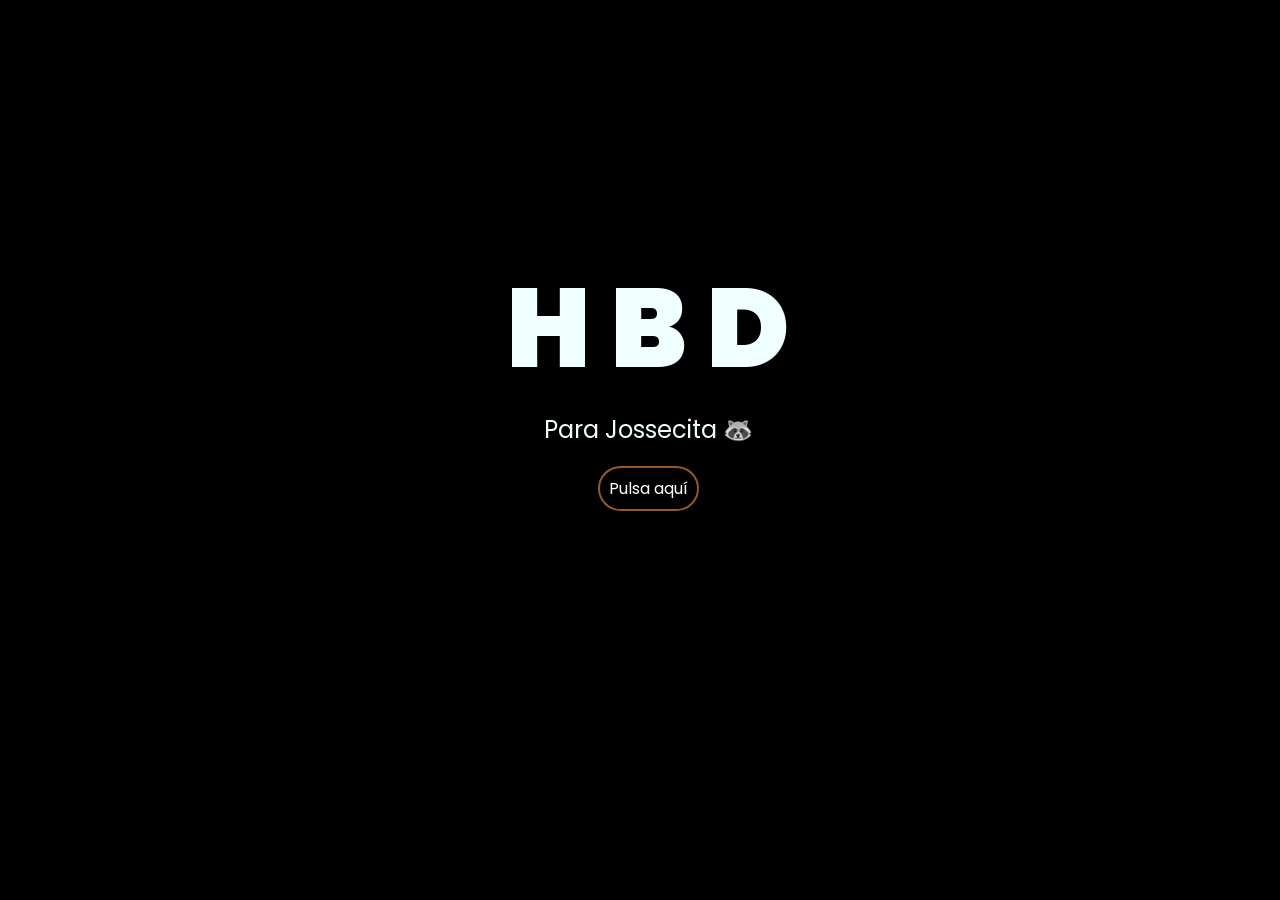
<file: index.html>
<!DOCTYPE html>
<html lang="es">

<head>
    <meta charset="UTF-8">
    <meta http-equiv="X-UA-Compatible" content="IE=edge">
    <meta name="viewport" content="width=device-width, initial-scale=1.0">
    <link rel="stylesheet" href="css/style.css">
    <link rel="icon" href="img/flowers.png" type="image/x-icon">
    <title>Flowers</title>
</head>

<body>
    <div class="greetings">
        <span>H</span>
        <span>B</span>
        <span>D</span>
        
    </div>
    <div class="description">
        <span>Para Jossecita 🦝</span>
    </div>
    <div class="button">
        <button class="botones">
            <a href="flower.html" style="color: #fff;">Pulsa aquí</a>
        </button>
    </div>

</body>

</html>
</file>
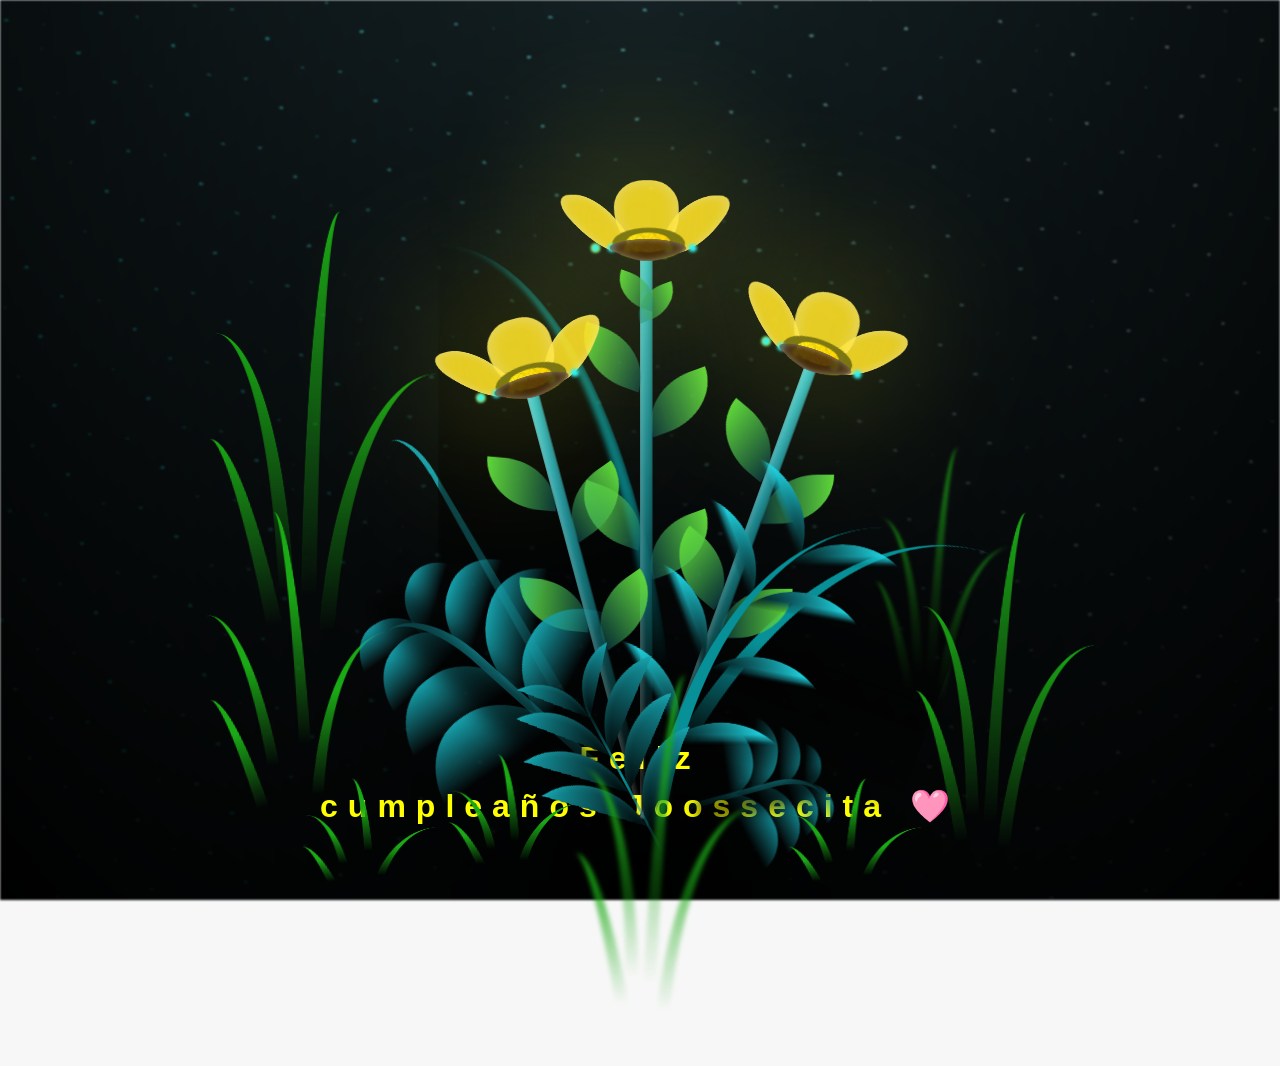
<file: flower.html>
<!DOCTYPE html>
<html lang="es">
  <head>
    <meta charset="UTF-8" />
    <meta http-equiv="X-UA-Compatible" content="IE=edge" />
    <meta name="viewport" content="width=device-width, initial-scale=1.0" />
    <link rel="stylesheet" href="css/main.css" />
    <link rel="icon" href="img/flowers.png" type="image/x-icon" />
    <title>Flower</title>
  </head>
  <body class="container">
    <audio src="sound/life_goes_on.mp3" autoplay></audio>
    <div id="lyrics">
     
    </div>
    <h1 class="titulo">
     Feliz <br> cumpleaños Joossecita 🩷 </h1>
  
    <div class="night"></div>
    <div class="flowers">
      <div class="flower flower--1">
        <div class="flower__leafs flower__leafs--1">
          <div class="flower__leaf flower__leaf--1"></div>
          <div class="flower__leaf flower__leaf--2"></div>
          <div class="flower__leaf flower__leaf--3"></div>
          <div class="flower__leaf flower__leaf--4"></div>
          <div class="flower__white-circle"></div>

          <div class="flower__light flower__light--1"></div>
          <div class="flower__light flower__light--2"></div>
          <div class="flower__light flower__light--3"></div>
          <div class="flower__light flower__light--4"></div>
          <div class="flower__light flower__light--5"></div>
          <div class="flower__light flower__light--6"></div>
          <div class="flower__light flower__light--7"></div>
          <div class="flower__light flower__light--8"></div>
        </div>
        <div class="flower__line">
          <div class="flower__line__leaf flower__line__leaf--1"></div>
          <div class="flower__line__leaf flower__line__leaf--2"></div>
          <div class="flower__line__leaf flower__line__leaf--3"></div>
          <div class="flower__line__leaf flower__line__leaf--4"></div>
          <div class="flower__line__leaf flower__line__leaf--5"></div>
          <div class="flower__line__leaf flower__line__leaf--6"></div>
        </div>
      </div>

      <div class="flower flower--2">
        <div class="flower__leafs flower__leafs--2">
          <div class="flower__leaf flower__leaf--1"></div>
          <div class="flower__leaf flower__leaf--2"></div>
          <div class="flower__leaf flower__leaf--3"></div>
          <div class="flower__leaf flower__leaf--4"></div>
          <div class="flower__white-circle"></div>

          <div class="flower__light flower__light--1"></div>
          <div class="flower__light flower__light--2"></div>
          <div class="flower__light flower__light--3"></div>
          <div class="flower__light flower__light--4"></div>
          <div class="flower__light flower__light--5"></div>
          <div class="flower__light flower__light--6"></div>
          <div class="flower__light flower__light--7"></div>
          <div class="flower__light flower__light--8"></div>
        </div>
        <div class="flower__line">
          <div class="flower__line__leaf flower__line__leaf--1"></div>
          <div class="flower__line__leaf flower__line__leaf--2"></div>
          <div class="flower__line__leaf flower__line__leaf--3"></div>
          <div class="flower__line__leaf flower__line__leaf--4"></div>
        </div>
      </div>

      <div class="flower flower--3">
        <div class="flower__leafs flower__leafs--3">
          <div class="flower__leaf flower__leaf--1"></div>
          <div class="flower__leaf flower__leaf--2"></div>
          <div class="flower__leaf flower__leaf--3"></div>
          <div class="flower__leaf flower__leaf--4"></div>
          <div class="flower__white-circle"></div>

          <div class="flower__light flower__light--1"></div>
          <div class="flower__light flower__light--2"></div>
          <div class="flower__light flower__light--3"></div>
          <div class="flower__light flower__light--4"></div>
          <div class="flower__light flower__light--5"></div>
          <div class="flower__light flower__light--6"></div>
          <div class="flower__light flower__light--7"></div>
          <div class="flower__light flower__light--8"></div>
        </div>
        <div class="flower__line">
          <div class="flower__line__leaf flower__line__leaf--1"></div>
          <div class="flower__line__leaf flower__line__leaf--2"></div>
          <div class="flower__line__leaf flower__line__leaf--3"></div>
          <div class="flower__line__leaf flower__line__leaf--4"></div>
        </div>
      </div>

      <div class="grow-ans" style="--d: 1.2s">
        <div class="flower__g-long">
          <div class="flower__g-long__top"></div>
          <div class="flower__g-long__bottom"></div>
        </div>
      </div>

      <div class="growing-grass">
        <div class="flower__grass flower__grass--1">
          <div class="flower__grass--top"></div>
          <div class="flower__grass--bottom"></div>
          <div class="flower__grass__leaf flower__grass__leaf--1"></div>
          <div class="flower__grass__leaf flower__grass__leaf--2"></div>
          <div class="flower__grass__leaf flower__grass__leaf--3"></div>
          <div class="flower__grass__leaf flower__grass__leaf--4"></div>
          <div class="flower__grass__leaf flower__grass__leaf--5"></div>
          <div class="flower__grass__leaf flower__grass__leaf--6"></div>
          <div class="flower__grass__leaf flower__grass__leaf--7"></div>
          <div class="flower__grass__leaf flower__grass__leaf--8"></div>
          <div class="flower__grass__overlay"></div>
        </div>
      </div>

      <div class="growing-grass">
        <div class="flower__grass flower__grass--2">
          <div class="flower__grass--top"></div>
          <div class="flower__grass--bottom"></div>
          <div class="flower__grass__leaf flower__grass__leaf--1"></div>
          <div class="flower__grass__leaf flower__grass__leaf--2"></div>
          <div class="flower__grass__leaf flower__grass__leaf--3"></div>
          <div class="flower__grass__leaf flower__grass__leaf--4"></div>
          <div class="flower__grass__leaf flower__grass__leaf--5"></div>
          <div class="flower__grass__leaf flower__grass__leaf--6"></div>
          <div class="flower__grass__leaf flower__grass__leaf--7"></div>
          <div class="flower__grass__leaf flower__grass__leaf--8"></div>
          <div class="flower__grass__overlay"></div>
        </div>
      </div>

      <div class="grow-ans" style="--d: 2.4s">
        <div class="flower__g-right flower__g-right--1">
          <div class="leaf"></div>
        </div>
      </div>

      <div class="grow-ans" style="--d: 2.8s">
        <div class="flower__g-right flower__g-right--2">
          <div class="leaf"></div>
        </div>
      </div>

      <div class="grow-ans" style="--d: 2.8s">
        <div class="flower__g-front">
          <div
            class="flower__g-front__leaf-wrapper flower__g-front__leaf-wrapper--1"
          >
            <div class="flower__g-front__leaf"></div>
          </div>
          <div
            class="flower__g-front__leaf-wrapper flower__g-front__leaf-wrapper--2"
          >
            <div class="flower__g-front__leaf"></div>
          </div>
          <div
            class="flower__g-front__leaf-wrapper flower__g-front__leaf-wrapper--3"
          >
            <div class="flower__g-front__leaf"></div>
          </div>
          <div
            class="flower__g-front__leaf-wrapper flower__g-front__leaf-wrapper--4"
          >
            <div class="flower__g-front__leaf"></div>
          </div>
          <div
            class="flower__g-front__leaf-wrapper flower__g-front__leaf-wrapper--5"
          >
            <div class="flower__g-front__leaf"></div>
          </div>
          <div
            class="flower__g-front__leaf-wrapper flower__g-front__leaf-wrapper--6"
          >
            <div class="flower__g-front__leaf"></div>
          </div>
          <div
            class="flower__g-front__leaf-wrapper flower__g-front__leaf-wrapper--7"
          >
            <div class="flower__g-front__leaf"></div>
          </div>
          <div
            class="flower__g-front__leaf-wrapper flower__g-front__leaf-wrapper--8"
          >
            <div class="flower__g-front__leaf"></div>
          </div>
          <div class="flower__g-front__line"></div>
        </div>
      </div>

      <div class="grow-ans" style="--d: 3.2s">
        <div class="flower__g-fr">
          <div class="leaf"></div>
          <div class="flower__g-fr__leaf flower__g-fr__leaf--1"></div>
          <div class="flower__g-fr__leaf flower__g-fr__leaf--2"></div>
          <div class="flower__g-fr__leaf flower__g-fr__leaf--3"></div>
          <div class="flower__g-fr__leaf flower__g-fr__leaf--4"></div>
          <div class="flower__g-fr__leaf flower__g-fr__leaf--5"></div>
          <div class="flower__g-fr__leaf flower__g-fr__leaf--6"></div>
          <div class="flower__g-fr__leaf flower__g-fr__leaf--7"></div>
          <div class="flower__g-fr__leaf flower__g-fr__leaf--8"></div>
        </div>
      </div>

      <div class="long-g long-g--0">
        <div class="grow-ans" style="--d: 3s">
          <div class="leaf leaf--0"></div>
        </div>
        <div class="grow-ans" style="--d: 2.2s">
          <div class="leaf leaf--1"></div>
        </div>
        <div class="grow-ans" style="--d: 3.4s">
          <div class="leaf leaf--2"></div>
        </div>
        <div class="grow-ans" style="--d: 3.6s">
          <div class="leaf leaf--3"></div>
        </div>
      </div>

      <div class="long-g long-g--1">
        <div class="grow-ans" style="--d: 3.6s">
          <div class="leaf leaf--0"></div>
        </div>
        <div class="grow-ans" style="--d: 3.8s">
          <div class="leaf leaf--1"></div>
        </div>
        <div class="grow-ans" style="--d: 4s">
          <div class="leaf leaf--2"></div>
        </div>
        <div class="grow-ans" style="--d: 4.2s">
          <div class="leaf leaf--3"></div>
        </div>
      </div>

      <div class="long-g long-g--2">
        <div class="grow-ans" style="--d: 4s">
          <div class="leaf leaf--0"></div>
        </div>
        <div class="grow-ans" style="--d: 4.2s">
          <div class="leaf leaf--1"></div>
        </div>
        <div class="grow-ans" style="--d: 4.4s">
          <div class="leaf leaf--2"></div>
        </div>
        <div class="grow-ans" style="--d: 4.6s">
          <div class="leaf leaf--3"></div>
        </div>
      </div>

      <div class="long-g long-g--3">
        <div class="grow-ans" style="--d: 4s">
          <div class="leaf leaf--0"></div>
        </div>
        <div class="grow-ans" style="--d: 4.2s">
          <div class="leaf leaf--1"></div>
        </div>
        <div class="grow-ans" style="--d: 3s">
          <div class="leaf leaf--2"></div>
        </div>
        <div class="grow-ans" style="--d: 3.6s">
          <div class="leaf leaf--3"></div>
        </div>
      </div>

      <div class="long-g long-g--4">
        <div class="grow-ans" style="--d: 4s">
          <div class="leaf leaf--0"></div>
        </div>
        <div class="grow-ans" style="--d: 4.2s">
          <div class="leaf leaf--1"></div>
        </div>
        <div class="grow-ans" style="--d: 3s">
          <div class="leaf leaf--2"></div>
        </div>
        <div class="grow-ans" style="--d: 3.6s">
          <div class="leaf leaf--3"></div>
        </div>
      </div>

      <div class="long-g long-g--5">
        <div class="grow-ans" style="--d: 4s">
          <div class="leaf leaf--0"></div>
        </div>
        <div class="grow-ans" style="--d: 4.2s">
          <div class="leaf leaf--1"></div>
        </div>
        <div class="grow-ans" style="--d: 3s">
          <div class="leaf leaf--2"></div>
        </div>
        <div class="grow-ans" style="--d: 3.6s">
          <div class="leaf leaf--3"></div>
        </div>
      </div>

      <div class="long-g long-g--6">
        <div class="grow-ans" style="--d: 4.2s">
          <div class="leaf leaf--0"></div>
        </div>
        <div class="grow-ans" style="--d: 4.4s">
          <div class="leaf leaf--1"></div>
        </div>
        <div class="grow-ans" style="--d: 4.6s">
          <div class="leaf leaf--2"></div>
        </div>
        <div class="grow-ans" style="--d: 4.8s">
          <div class="leaf leaf--3"></div>
        </div>
      </div>

      <div class="long-g long-g--7">
        <div class="grow-ans" style="--d: 3s">
          <div class="leaf leaf--0"></div>
        </div>
        <div class="grow-ans" style="--d: 3.2s">
          <div class="leaf leaf--1"></div>
        </div>
        <div class="grow-ans" style="--d: 3.5s">
          <div class="leaf leaf--2"></div>
        </div>
        <div class="grow-ans" style="--d: 3.6s">
          <div class="leaf leaf--3"></div>
        </div>
      </div>
    </div>
    <script src="anim.js"></script>
    <script src="main.js"></script>
  </body>
</html>
</file>
<file: css/style.css>
@import url('https://fonts.googleapis.com/css2?family=Poppins:ital,wght@0,500;1,900&display=swap');
*{
    font-family: 'Poppins',cursive;
}
body{
    color: azure;
    width: 100%;
    height: 82vh;
    display: flex;
    flex-direction: column;
    align-items: center;
    justify-content: center;
    background-color: black;
    /* padding-top: -30; */
}

.botones{
    padding: 9px;
    border-radius: 80px;
    background-color: transparent;
    border: none;
}

.botones a{
    background-color: #000000;
    padding: 9px;
    border-radius: 80px;
    -webkit-border-radius: 80px;
    -moz-border-radius: 80px;
    -ms-border-radius: 80px;
    -o-border-radius: 80px;
    border: 2px solid rgb(151, 88, 37);

}

.botones a:focus{
    background-color: rgb(50, 194, 194);
}

.greetings{
    font-size: 7rem;
    font-weight: 900;
}
.greetings > span{
    animation: glow 1.5s ease-in-out infinite;
}
@keyframes glow{
    0%, 100%{
        color: #bfffff;
        text-shadow: 0 0 12px #bbffff, 0 0 50px #76f8f8, 0 0 100px #30ffff;
    }
    10%, 90%{
        color: #111;
        text-shadow: none;
    }
}
.greetings > span:nth-child(2){
    animation-delay: .2s ;
}
.greetings > span:nth-child(3){
    animation-delay: .4s ;
}
.greetings > span:nth-child(4){
    animation-delay: .6s;
}
.greetings > span:nth-child(5){
    animation-delay: .8s;
}
.greetings > span:nth-child(6){
    animation-delay: 1s;
}

.description{
    font-size: 1.5rem;
    margin-bottom: 20px;
}

.button a{
    text-decoration: none;
    font-size: 1rem;
    color: #111;
}

@media screen and (max-width:574px){
    .greetings{
        display: block;
        font-size: 4rem;
        font-weight: 800;
        text-align: center;
    }
    .description{
        font-size: 2rem;
    }
    
    .button a{
        font-size: 1rem;
    }
}
</file>
<file: css/main.css>
*,
*::after,
*::before {
  padding: 0;
  margin: 0;
  box-sizing: border-box;
}

:root {
  --dark-color: #000;
}

body {
  display: flex;
  align-items: flex-end;
  justify-content: center;
  min-height: 100vh;
  background-color: var(--dark-color);
  overflow: hidden;
  perspective: 1000px;
}

#lyrics {
  font-size: 28px;
  font-family: "Franklin Gothic Medium", "Arial Narrow", Arial, sans-serif;
  color: white;
  position: absolute;
  margin-bottom: 44%;
  z-index: 1;
  font-weight: bold;
  letter-spacing: 4px;
}
@media only screen and (max-width: 600px) {
  /* Estilos específicos para dispositivos con un ancho máximo de 600px */
  #lyrics {
      font-size: 14px; /* Reduce el tamaño del texto para dispositivos más pequeños */
      margin-bottom: 530px;
      letter-spacing: 3px;
  }

}
.titulo {
  margin-bottom: 70px;
  font-family: "Arial Narrow", Arial, sans-serif;
  color: yellow;
  position: absolute;
  font-weight: bold;
  letter-spacing: 10px;
  opacity: 0;
  animation: fadeIn 3s ease-in-out forwards;
  text-align: center;
}
@keyframes fadeIn {
  from {
    opacity: 0;
  }
  to {
    opacity: 1;
  }
}

.night {
  z-index: -1;
  position: absolute;
  left: 50%;
  top: 0;
  transform: translateX(-50%);
  width: 100%;
  height: 100%;
  filter: blur(0.1vmin);
  background-image: radial-gradient(
      ellipse at top,
      transparent 0%,
      var(--dark-color)
    ),
    radial-gradient(
      ellipse at bottom,
      var(--dark-color),
      rgba(145, 233, 255, 0.2)
    ),
    repeating-linear-gradient(
      220deg,
      rgb(0, 0, 0) 0px,
      rgb(0, 0, 0) 19px,
      transparent 19px,
      transparent 22px
    ),
    repeating-linear-gradient(
      189deg,
      rgb(0, 0, 0) 0px,
      rgb(0, 0, 0) 19px,
      transparent 19px,
      transparent 22px
    ),
    repeating-linear-gradient(
      148deg,
      rgb(0, 0, 0) 0px,
      rgb(0, 0, 0) 19px,
      transparent 19px,
      transparent 22px
    ),
    linear-gradient(90deg, rgb(0, 255, 250), rgb(240, 240, 240));
}

.flowers {
  position: relative;
  transform: scale(0.9);
  /*margin-bottom: 100px;
  */
}

@media only screen and (max-width: 600px) {
  /* Estilos específicos para dispositivos con un ancho máximo de 600px */
.flowers {
      font-size: 14px;
      margin-bottom: 35%;
      letter-spacing: 3px;
      transform: scale(1.0);
}

}

.flower {
  position: absolute;
  bottom: 10vmin;
  transform-origin: bottom center;
  z-index: 10;
  --fl-speed: 0.8s;
}
.flower--1 {
  -webkit-animation: moving-flower-1 4s linear infinite;
  animation: moving-flower-1 4s linear infinite;
}
.flower--1 .flower__line {
  height: 70vmin;
  -webkit-animation-delay: 0.3s;
  animation-delay: 0.3s;
}
.flower--1 .flower__line__leaf--1 {
  -webkit-animation: blooming-leaf-right var(--fl-speed) 1.6s backwards;
  animation: blooming-leaf-right var(--fl-speed) 1.6s backwards;
}
.flower--1 .flower__line__leaf--2 {
  -webkit-animation: blooming-leaf-right var(--fl-speed) 1.4s backwards;
  animation: blooming-leaf-right var(--fl-speed) 1.4s backwards;
}
.flower--1 .flower__line__leaf--3 {
  -webkit-animation: blooming-leaf-left var(--fl-speed) 1.2s backwards;
  animation: blooming-leaf-left var(--fl-speed) 1.2s backwards;
}
.flower--1 .flower__line__leaf--4 {
  -webkit-animation: blooming-leaf-left var(--fl-speed) 1s backwards;
  animation: blooming-leaf-left var(--fl-speed) 1s backwards;
}
.flower--1 .flower__line__leaf--5 {
  -webkit-animation: blooming-leaf-right var(--fl-speed) 1.8s backwards;
  animation: blooming-leaf-right var(--fl-speed) 1.8s backwards;
}
.flower--1 .flower__line__leaf--6 {
  -webkit-animation: blooming-leaf-left var(--fl-speed) 2s backwards;
  animation: blooming-leaf-left var(--fl-speed) 2s backwards;
}
.flower--2 {
  left: 50%;
  transform: rotate(20deg);
  -webkit-animation: moving-flower-2 4s linear infinite;
  animation: moving-flower-2 4s linear infinite;
}
.flower--2 .flower__line {
  height: 60vmin;
  -webkit-animation-delay: 0.6s;
  animation-delay: 0.6s;
}
.flower--2 .flower__line__leaf--1 {
  -webkit-animation: blooming-leaf-right var(--fl-speed) 1.9s backwards;
  animation: blooming-leaf-right var(--fl-speed) 1.9s backwards;
}
.flower--2 .flower__line__leaf--2 {
  -webkit-animation: blooming-leaf-right var(--fl-speed) 1.7s backwards;
  animation: blooming-leaf-right var(--fl-speed) 1.7s backwards;
}
.flower--2 .flower__line__leaf--3 {
  -webkit-animation: blooming-leaf-left var(--fl-speed) 1.5s backwards;
  animation: blooming-leaf-left var(--fl-speed) 1.5s backwards;
}
.flower--2 .flower__line__leaf--4 {
  -webkit-animation: blooming-leaf-left var(--fl-speed) 1.3s backwards;
  animation: blooming-leaf-left var(--fl-speed) 1.3s backwards;
}
.flower--3 {
  left: 50%;
  transform: rotate(-15deg);
  -webkit-animation: moving-flower-3 4s linear infinite;
  animation: moving-flower-3 4s linear infinite;
}
.flower--3 .flower__line {
  -webkit-animation-delay: 0.9s;
  animation-delay: 0.9s;
}
.flower--3 .flower__line__leaf--1 {
  -webkit-animation: blooming-leaf-right var(--fl-speed) 2.5s backwards;
  animation: blooming-leaf-right var(--fl-speed) 2.5s backwards;
}
.flower--3 .flower__line__leaf--2 {
  -webkit-animation: blooming-leaf-right var(--fl-speed) 2.3s backwards;
  animation: blooming-leaf-right var(--fl-speed) 2.3s backwards;
}
.flower--3 .flower__line__leaf--3 {
  -webkit-animation: blooming-leaf-left var(--fl-speed) 2.1s backwards;
  animation: blooming-leaf-left var(--fl-speed) 2.1s backwards;
}
.flower--3 .flower__line__leaf--4 {
  -webkit-animation: blooming-leaf-left var(--fl-speed) 1.9s backwards;
  animation: blooming-leaf-left var(--fl-speed) 1.9s backwards;
}
.flower__leafs {
  position: relative;
  -webkit-animation: blooming-flower 2s backwards;
  animation: blooming-flower 2s backwards;
}
.flower__leafs--1 {
  -webkit-animation-delay: 1.1s;
  animation-delay: 1.1s;
}
.flower__leafs--2 {
  -webkit-animation-delay: 1.4s;
  animation-delay: 1.4s;
}
.flower__leafs--3 {
  -webkit-animation-delay: 1.7s;
  animation-delay: 1.7s;
}
.flower__leafs::after {
  content: "";
  position: absolute;
  left: 0;
  top: 0;
  transform: translate(-50%, -100%);
  width: 8vmin;
  height: 8vmin;
  background-color: #f9fd25;
  /* background-color: #fd2525; */
  filter: blur(10vmin);
}
.flower__leaf {
  position: absolute;
  bottom: 0;
  left: 50%;
  width: 8vmin;
  height: 11vmin;
  border-radius: 51% 49% 47% 53%/44% 45% 55% 69%;
  background-color: #2e9125;
  background-color: #fddd25;
  transform-origin: bottom center;
  opacity: 0.9;
  box-shadow: inset 0 0 2vmin rgba(255, 255, 255, 0.5);
}
.flower__leaf--1 {
  transform: translate(-10%, 1%) rotateY(40deg) rotateX(-50deg);
}
.flower__leaf--2 {
  transform: translate(-50%, -4%) rotateX(40deg);
}
.flower__leaf--3 {
  transform: translate(-90%, 0%) rotateY(45deg) rotateX(50deg);
}
.flower__leaf--4 {
  width: 8vmin;
  height: 8vmin;
  transform-origin: bottom left;
  border-radius: 4vmin 10vmin 4vmin 4vmin;
  transform: translate(0%, 18%) rotateX(70deg) rotate(-43deg);
  background-color: #351706;
  z-index: 1;
  opacity: 0.8;
}
.flower__white-circle {
  position: absolute;
  left: -3.5vmin;
  top: -3vmin;
  width: 9vmin;
  height: 4vmin;
  border-radius: 50%;
  background-color: #706a11;
}
.flower__white-circle::after {
  content: "";
  position: absolute;
  left: 50%;
  top: 45%;
  transform: translate(-50%, -50%);
  width: 60%;
  height: 60%;
  border-radius: inherit;
  background-image: repeating-linear-gradient(
      135deg,
      rgba(0, 0, 0, 0.03) 0px,
      rgba(0, 0, 0, 0.03) 1px,
      transparent 1px,
      transparent 12px
    ),
    repeating-linear-gradient(
      45deg,
      rgba(0, 0, 0, 0.03) 0px,
      rgba(0, 0, 0, 0.03) 1px,
      transparent 1px,
      transparent 12px
    ),
    repeating-linear-gradient(
      67.5deg,
      rgba(0, 0, 0, 0.03) 0px,
      rgba(0, 0, 0, 0.03) 1px,
      transparent 1px,
      transparent 12px
    ),
    repeating-linear-gradient(
      135deg,
      rgba(0, 0, 0, 0.03) 0px,
      rgba(0, 0, 0, 0.03) 1px,
      transparent 1px,
      transparent 12px
    ),
    repeating-linear-gradient(
      45deg,
      rgba(0, 0, 0, 0.03) 0px,
      rgba(0, 0, 0, 0.03) 1px,
      transparent 1px,
      transparent 12px
    ),
    repeating-linear-gradient(
      112.5deg,
      rgba(0, 0, 0, 0.03) 0px,
      rgba(0, 0, 0, 0.03) 1px,
      transparent 1px,
      transparent 12px
    ),
    repeating-linear-gradient(
      112.5deg,
      rgba(0, 0, 0, 0.03) 0px,
      rgba(0, 0, 0, 0.03) 1px,
      transparent 1px,
      transparent 12px
    ),
    repeating-linear-gradient(
      45deg,
      rgba(0, 0, 0, 0.03) 0px,
      rgba(0, 0, 0, 0.03) 1px,
      transparent 1px,
      transparent 12px
    ),
    repeating-linear-gradient(
      22.5deg,
      rgba(0, 0, 0, 0.03) 0px,
      rgba(0, 0, 0, 0.03) 1px,
      transparent 1px,
      transparent 12px
    ),
    repeating-linear-gradient(
      45deg,
      rgba(0, 0, 0, 0.03) 0px,
      rgba(0, 0, 0, 0.03) 1px,
      transparent 1px,
      transparent 12px
    ),
    repeating-linear-gradient(
      22.5deg,
      rgba(0, 0, 0, 0.03) 0px,
      rgba(0, 0, 0, 0.03) 1px,
      transparent 1px,
      transparent 12px
    ),
    repeating-linear-gradient(
      135deg,
      rgba(0, 0, 0, 0.03) 0px,
      rgba(0, 0, 0, 0.03) 1px,
      transparent 1px,
      transparent 12px
    ),
    repeating-linear-gradient(
      157.5deg,
      rgba(0, 0, 0, 0.03) 0px,
      rgba(0, 0, 0, 0.03) 1px,
      transparent 1px,
      transparent 12px
    ),
    repeating-linear-gradient(
      67.5deg,
      rgba(0, 0, 0, 0.03) 0px,
      rgba(0, 0, 0, 0.03) 1px,
      transparent 1px,
      transparent 12px
    ),
    repeating-linear-gradient(
      67.5deg,
      rgba(0, 0, 0, 0.03) 0px,
      rgba(0, 0, 0, 0.03) 1px,
      transparent 1px,
      transparent 12px
    ),
    linear-gradient(90deg, rgb(255, 235, 18), rgb(255, 206, 0));
}
.flower__line {
  height: 55vmin;
  width: 1.5vmin;
  background-image: linear-gradient(
      to left,
      rgba(0, 0, 0, 0.2),
      transparent,
      rgba(255, 255, 255, 0.2)
    ),
    linear-gradient(to top, transparent 10%, #14757a, #39c6d6);
  box-shadow: inset 0 0 2px rgba(0, 0, 0, 0.5);
  -webkit-animation: grow-flower-tree 4s backwards;
  animation: grow-flower-tree 4s backwards;
}
.flower__line__leaf {
  --w: 7vmin;
  --h: calc(var(--w) + 2vmin);
  position: absolute;
  top: 20%;
  left: 90%;
  width: var(--w);
  height: var(--h);
  border-top-right-radius: var(--h);
  border-bottom-left-radius: var(--h);
  background-image: linear-gradient(to top, rgba(20, 117, 122, 0.4), #5ed639);
}
.flower__line__leaf--1 {
  transform: rotate(70deg) rotateY(30deg);
}
.flower__line__leaf--2 {
  top: 45%;
  transform: rotate(70deg) rotateY(30deg);
}
.flower__line__leaf--3,
.flower__line__leaf--4,
.flower__line__leaf--6 {
  border-top-right-radius: 0;
  border-bottom-left-radius: 0;
  border-top-left-radius: var(--h);
  border-bottom-right-radius: var(--h);
  left: -460%;
  top: 12%;
  transform: rotate(-70deg) rotateY(30deg);
}
.flower__line__leaf--4 {
  top: 40%;
}
.flower__line__leaf--5 {
  top: 0;
  transform-origin: left;
  transform: rotate(70deg) rotateY(30deg) scale(0.6);
}
.flower__line__leaf--6 {
  top: -2%;
  left: -450%;
  transform-origin: right;
  transform: rotate(-70deg) rotateY(30deg) scale(0.6);
}
.flower__light {
  position: absolute;
  bottom: 0vmin;
  width: 1vmin;
  height: 1vmin;
  background-color: rgb(255, 251, 0);
  border-radius: 50%;
  filter: blur(0.2vmin);
  -webkit-animation: light-ans 4s linear infinite backwards;
  animation: light-ans 4s linear infinite backwards;
}
.flower__light:nth-child(odd) {
  background-color: #23f0ff;
}
.flower__light--1 {
  left: -2vmin;
  -webkit-animation-delay: 1s;
  animation-delay: 1s;
}
.flower__light--2 {
  left: 3vmin;
  -webkit-animation-delay: 0.5s;
  animation-delay: 0.5s;
}
.flower__light--3 {
  left: -6vmin;
  -webkit-animation-delay: 0.3s;
  animation-delay: 0.3s;
}
.flower__light--4 {
  left: 6vmin;
  -webkit-animation-delay: 0.9s;
  animation-delay: 0.9s;
}
.flower__light--5 {
  left: -1vmin;
  -webkit-animation-delay: 1.5s;
  animation-delay: 1.5s;
}
.flower__light--6 {
  left: -4vmin;
  -webkit-animation-delay: 3s;
  animation-delay: 3s;
}
.flower__light--7 {
  left: 3vmin;
  -webkit-animation-delay: 2s;
  animation-delay: 2s;
}
.flower__light--8 {
  left: -6vmin;
  -webkit-animation-delay: 3.5s;
  animation-delay: 3.5s;
}
.flower__grass {
  --c: #159faa;
  --line-w: 1.5vmin;
  position: absolute;
  bottom: 12vmin;
  left: -7vmin;
  display: flex;
  flex-direction: column;
  align-items: flex-end;
  z-index: 20;
  transform-origin: bottom center;
  transform: rotate(-48deg) rotateY(40deg);
}
.flower__grass--1 {
  -webkit-animation: moving-grass 2s linear infinite;
  animation: moving-grass 2s linear infinite;
}
.flower__grass--2 {
  left: 2vmin;
  bottom: 10vmin;
  transform: scale(0.5) rotate(75deg) rotateX(10deg) rotateY(-200deg);
  opacity: 0.8;
  z-index: 0;
  -webkit-animation: moving-grass--2 1.5s linear infinite;
  animation: moving-grass--2 1.5s linear infinite;
}
.flower__grass--top {
  width: 7vmin;
  height: 10vmin;
  border-top-right-radius: 100%;
  border-right: var(--line-w) solid var(--c);
  transform-origin: bottom center;
  transform: rotate(-2deg);
}
.flower__grass--bottom {
  margin-top: -2px;
  width: var(--line-w);
  height: 25vmin;
  background-image: linear-gradient(to top, transparent, var(--c));
}
.flower__grass__leaf {
  --size: 10vmin;
  position: absolute;
  width: calc(var(--size) * 2.1);
  height: var(--size);
  border-top-left-radius: var(--size);
  border-top-right-radius: var(--size);
  background-image: linear-gradient(
    to top,
    transparent,
    transparent 30%,
    var(--c)
  );
  z-index: 100;
}
.flower__grass__leaf--1 {
  top: -6%;
  left: 30%;
  --size: 6vmin;
  transform: rotate(-20deg);
  -webkit-animation: growing-grass-ans--1 2s 2.6s backwards;
  animation: growing-grass-ans--1 2s 2.6s backwards;
}
@-webkit-keyframes growing-grass-ans--1 {
  0% {
    transform-origin: bottom left;
    transform: rotate(-20deg) scale(0);
  }
}
@keyframes growing-grass-ans--1 {
  0% {
    transform-origin: bottom left;
    transform: rotate(-20deg) scale(0);
  }
}
.flower__grass__leaf--2 {
  top: -5%;
  left: -110%;
  --size: 6vmin;
  transform: rotate(10deg);
  -webkit-animation: growing-grass-ans--2 2s 2.4s linear backwards;
  animation: growing-grass-ans--2 2s 2.4s linear backwards;
}
@-webkit-keyframes growing-grass-ans--2 {
  0% {
    transform-origin: bottom right;
    transform: rotate(10deg) scale(0);
  }
}
@keyframes growing-grass-ans--2 {
  0% {
    transform-origin: bottom right;
    transform: rotate(10deg) scale(0);
  }
}
.flower__grass__leaf--3 {
  top: 5%;
  left: 60%;
  --size: 8vmin;
  transform: rotate(-18deg) rotateX(-20deg);
  -webkit-animation: growing-grass-ans--3 2s 2.2s linear backwards;
  animation: growing-grass-ans--3 2s 2.2s linear backwards;
}
@-webkit-keyframes growing-grass-ans--3 {
  0% {
    transform-origin: bottom left;
    transform: rotate(-18deg) rotateX(-20deg) scale(0);
  }
}
@keyframes growing-grass-ans--3 {
  0% {
    transform-origin: bottom left;
    transform: rotate(-18deg) rotateX(-20deg) scale(0);
  }
}
.flower__grass__leaf--4 {
  top: 6%;
  left: -135%;
  --size: 8vmin;
  transform: rotate(2deg);
  -webkit-animation: growing-grass-ans--4 2s 2s linear backwards;
  animation: growing-grass-ans--4 2s 2s linear backwards;
}
@-webkit-keyframes growing-grass-ans--4 {
  0% {
    transform-origin: bottom right;
    transform: rotate(2deg) scale(0);
  }
}
@keyframes growing-grass-ans--4 {
  0% {
    transform-origin: bottom right;
    transform: rotate(2deg) scale(0);
  }
}
.flower__grass__leaf--5 {
  top: 20%;
  left: 60%;
  --size: 10vmin;
  transform: rotate(-24deg) rotateX(-20deg);
  -webkit-animation: growing-grass-ans--5 2s 1.8s linear backwards;
  animation: growing-grass-ans--5 2s 1.8s linear backwards;
}
@-webkit-keyframes growing-grass-ans--5 {
  0% {
    transform-origin: bottom left;
    transform: rotate(-24deg) rotateX(-20deg) scale(0);
  }
}
@keyframes growing-grass-ans--5 {
  0% {
    transform-origin: bottom left;
    transform: rotate(-24deg) rotateX(-20deg) scale(0);
  }
}
.flower__grass__leaf--6 {
  top: 22%;
  left: -180%;
  --size: 10vmin;
  transform: rotate(10deg);
  -webkit-animation: growing-grass-ans--6 2s 1.6s linear backwards;
  animation: growing-grass-ans--6 2s 1.6s linear backwards;
}
@-webkit-keyframes growing-grass-ans--6 {
  0% {
    transform-origin: bottom right;
    transform: rotate(10deg) scale(0);
  }
}
@keyframes growing-grass-ans--6 {
  0% {
    transform-origin: bottom right;
    transform: rotate(10deg) scale(0);
  }
}
.flower__grass__leaf--7 {
  top: 39%;
  left: 70%;
  --size: 10vmin;
  transform: rotate(-10deg);
  -webkit-animation: growing-grass-ans--7 2s 1.4s linear backwards;
  animation: growing-grass-ans--7 2s 1.4s linear backwards;
}
@-webkit-keyframes growing-grass-ans--7 {
  0% {
    transform-origin: bottom left;
    transform: rotate(-10deg) scale(0);
  }
}
@keyframes growing-grass-ans--7 {
  0% {
    transform-origin: bottom left;
    transform: rotate(-10deg) scale(0);
  }
}
.flower__grass__leaf--8 {
  top: 40%;
  left: -215%;
  --size: 11vmin;
  transform: rotate(10deg);
  -webkit-animation: growing-grass-ans--8 2s 1.2s linear backwards;
  animation: growing-grass-ans--8 2s 1.2s linear backwards;
}
@-webkit-keyframes growing-grass-ans--8 {
  0% {
    transform-origin: bottom right;
    transform: rotate(10deg) scale(0);
  }
}
@keyframes growing-grass-ans--8 {
  0% {
    transform-origin: bottom right;
    transform: rotate(10deg) scale(0);
  }
}
.flower__grass__overlay {
  position: absolute;
  top: -10%;
  right: 0%;
  width: 100%;
  height: 100%;
  background-color: rgba(0, 0, 0, 0.6);
  filter: blur(1.5vmin);
  z-index: 100;
}
.flower__g-long {
  --w: 2vmin;
  --h: 6vmin;
  --c: #159faa;
  position: absolute;
  bottom: 10vmin;
  left: -3vmin;
  transform-origin: bottom center;
  transform: rotate(-30deg) rotateY(-20deg);
  display: flex;
  flex-direction: column;
  align-items: flex-end;
  -webkit-animation: flower-g-long-ans 3s linear infinite;
  animation: flower-g-long-ans 3s linear infinite;
}
@-webkit-keyframes flower-g-long-ans {
  0%,
  100% {
    transform: rotate(-30deg) rotateY(-20deg);
  }
  50% {
    transform: rotate(-32deg) rotateY(-20deg);
  }
}
@keyframes flower-g-long-ans {
  0%,
  100% {
    transform: rotate(-30deg) rotateY(-20deg);
  }
  50% {
    transform: rotate(-32deg) rotateY(-20deg);
  }
}
.flower__g-long__top {
  top: calc(var(--h) * -1);
  width: calc(var(--w) + 1vmin);
  height: var(--h);
  border-top-right-radius: 100%;
  border-right: 0.7vmin solid var(--c);
  transform: translate(-0.7vmin, 1vmin);
}
.flower__g-long__bottom {
  width: var(--w);
  height: 50vmin;
  transform-origin: bottom center;
  background-image: linear-gradient(to top, transparent 30%, var(--c));
  box-shadow: inset 0 0 2px rgba(0, 0, 0, 0.5);
  -webkit-clip-path: polygon(35% 0, 65% 1%, 100% 100%, 0% 100%);
  clip-path: polygon(35% 0, 65% 1%, 100% 100%, 0% 100%);
}
.flower__g-right {
  position: absolute;
  bottom: 6vmin;
  left: -2vmin;
  transform-origin: bottom left;
  transform: rotate(20deg);
}
.flower__g-right .leaf {
  width: 30vmin;
  height: 50vmin;
  border-top-left-radius: 100%;
  border-left: 2vmin solid #079097;
  background-image: linear-gradient(
    to bottom,
    transparent,
    var(--dark-color) 60%
  );
  -webkit-mask-image: linear-gradient(to top, transparent 30%, #079097 60%);
}
.flower__g-right--1 {
  -webkit-animation: flower-g-right-ans 2.5s linear infinite;
  animation: flower-g-right-ans 2.5s linear infinite;
}
.flower__g-right--2 {
  left: 5vmin;
  transform: rotateY(-180deg);
  -webkit-animation: flower-g-right-ans--2 3s linear infinite;
  animation: flower-g-right-ans--2 3s linear infinite;
}
.flower__g-right--2 .leaf {
  height: 75vmin;
  filter: blur(0.3vmin);
  opacity: 0.8;
}
@-webkit-keyframes flower-g-right-ans {
  0%,
  100% {
    transform: rotate(20deg);
  }
  50% {
    transform: rotate(24deg) rotateX(-20deg);
  }
}
@keyframes flower-g-right-ans {
  0%,
  100% {
    transform: rotate(20deg);
  }
  50% {
    transform: rotate(24deg) rotateX(-20deg);
  }
}
@-webkit-keyframes flower-g-right-ans--2 {
  0%,
  100% {
    transform: rotateY(-180deg) rotate(0deg) rotateX(-20deg);
  }
  50% {
    transform: rotateY(-180deg) rotate(6deg) rotateX(-20deg);
  }
}
@keyframes flower-g-right-ans--2 {
  0%,
  100% {
    transform: rotateY(-180deg) rotate(0deg) rotateX(-20deg);
  }
  50% {
    transform: rotateY(-180deg) rotate(6deg) rotateX(-20deg);
  }
}
.flower__g-front {
  position: absolute;
  bottom: 6vmin;
  left: 2.5vmin;
  z-index: 100;
  transform-origin: bottom center;
  transform: rotate(-28deg) rotateY(30deg) scale(1.04);
  -webkit-animation: flower__g-front-ans 2s linear infinite;
  animation: flower__g-front-ans 2s linear infinite;
}
@-webkit-keyframes flower__g-front-ans {
  0%,
  100% {
    transform: rotate(-28deg) rotateY(30deg) scale(1.04);
  }
  50% {
    transform: rotate(-35deg) rotateY(40deg) scale(1.04);
  }
}
@keyframes flower__g-front-ans {
  0%,
  100% {
    transform: rotate(-28deg) rotateY(30deg) scale(1.04);
  }
  50% {
    transform: rotate(-35deg) rotateY(40deg) scale(1.04);
  }
}
.flower__g-front__line {
  width: 0.3vmin;
  height: 20vmin;
  background-image: linear-gradient(
    to top,
    transparent,
    #079097,
    transparent 100%
  );
  position: relative;
}
.flower__g-front__leaf-wrapper {
  position: absolute;
  top: 0;
  left: 0;
  transform-origin: bottom left;
  transform: rotate(10deg);
}
.flower__g-front__leaf-wrapper:nth-child(even) {
  left: 0vmin;
  transform: rotateY(-180deg) rotate(5deg);
  -webkit-animation: flower__g-front__leaf-left-ans 1s ease-in backwards;
  animation: flower__g-front__leaf-left-ans 1s ease-in backwards;
}
.flower__g-front__leaf-wrapper:nth-child(odd) {
  -webkit-animation: flower__g-front__leaf-ans 1s ease-in backwards;
  animation: flower__g-front__leaf-ans 1s ease-in backwards;
}
.flower__g-front__leaf-wrapper--1 {
  top: -8vmin;
  transform: scale(0.7);
  -webkit-animation: flower__g-front__leaf-ans 1s 5.5s ease-in backwards !important;
  animation: flower__g-front__leaf-ans 1s 5.5s ease-in backwards !important;
}
.flower__g-front__leaf-wrapper--2 {
  top: -8vmin;
  transform: rotateY(-180deg) scale(0.7) !important;
  -webkit-animation: flower__g-front__leaf-left-ans-2 1s 4.6s ease-in backwards !important;
  animation: flower__g-front__leaf-left-ans-2 1s 4.6s ease-in backwards !important;
}
.flower__g-front__leaf-wrapper--3 {
  top: -3vmin;
  -webkit-animation: flower__g-front__leaf-ans 1s 4.6s ease-in backwards;
  animation: flower__g-front__leaf-ans 1s 4.6s ease-in backwards;
}
.flower__g-front__leaf-wrapper--4 {
  top: -3vmin;
  transform: rotateY(-180deg) scale(0.9) !important;
  -webkit-animation: flower__g-front__leaf-left-ans-2 1s 4.6s ease-in backwards !important;
  animation: flower__g-front__leaf-left-ans-2 1s 4.6s ease-in backwards !important;
}
@-webkit-keyframes flower__g-front__leaf-left-ans-2 {
  0% {
    transform: rotateY(-180deg) scale(0);
  }
}
@keyframes flower__g-front__leaf-left-ans-2 {
  0% {
    transform: rotateY(-180deg) scale(0);
  }
}
.flower__g-front__leaf-wrapper--5,
.flower__g-front__leaf-wrapper--6 {
  top: 2vmin;
}
.flower__g-front__leaf-wrapper--7,
.flower__g-front__leaf-wrapper--8 {
  top: 6.5vmin;
}
.flower__g-front__leaf-wrapper--2 {
  -webkit-animation-delay: 5.2s !important;
  animation-delay: 5.2s !important;
}
.flower__g-front__leaf-wrapper--3 {
  -webkit-animation-delay: 4.9s !important;
  animation-delay: 4.9s !important;
}
.flower__g-front__leaf-wrapper--5 {
  -webkit-animation-delay: 4.3s !important;
  animation-delay: 4.3s !important;
}
.flower__g-front__leaf-wrapper--6 {
  -webkit-animation-delay: 4.1s !important;
  animation-delay: 4.1s !important;
}
.flower__g-front__leaf-wrapper--7 {
  -webkit-animation-delay: 3.8s !important;
  animation-delay: 3.8s !important;
}
.flower__g-front__leaf-wrapper--8 {
  -webkit-animation-delay: 3.5s !important;
  animation-delay: 3.5s !important;
}
@-webkit-keyframes flower__g-front__leaf-ans {
  0% {
    transform: rotate(10deg) scale(0);
  }
}
@keyframes flower__g-front__leaf-ans {
  0% {
    transform: rotate(10deg) scale(0);
  }
}
@-webkit-keyframes flower__g-front__leaf-left-ans {
  0% {
    transform: rotateY(-180deg) rotate(5deg) scale(0);
  }
}
@keyframes flower__g-front__leaf-left-ans {
  0% {
    transform: rotateY(-180deg) rotate(5deg) scale(0);
  }
}
.flower__g-front__leaf {
  width: 10vmin;
  height: 10vmin;
  border-radius: 100% 0% 0% 100%/100% 100% 0% 0%;
  box-shadow: inset 0 2px 1vmin hsla(184deg, 97%, 58%, 0.2);
  background-image: linear-gradient(
      to bottom left,
      transparent,
      var(--dark-color)
    ),
    linear-gradient(to bottom right, #159faa 50%, transparent 50%, transparent);
  -webkit-mask-image: linear-gradient(
    to bottom right,
    #159faa 50%,
    transparent 50%,
    transparent
  );
  mask-image: linear-gradient(
    to bottom right,
    #159faa 50%,
    transparent 50%,
    transparent
  );
}
.flower__g-fr {
  position: absolute;
  bottom: -4vmin;
  left: vmin;
  transform-origin: bottom left;
  z-index: 10;
  -webkit-animation: flower__g-fr-ans 2s linear infinite;
  animation: flower__g-fr-ans 2s linear infinite;
}
@-webkit-keyframes flower__g-fr-ans {
  0%,
  100% {
    transform: rotate(2deg);
  }
  50% {
    transform: rotate(4deg);
  }
}
@keyframes flower__g-fr-ans {
  0%,
  100% {
    transform: rotate(2deg);
  }
  50% {
    transform: rotate(4deg);
  }
}
.flower__g-fr .leaf {
  width: 30vmin;
  height: 50vmin;
  border-top-left-radius: 100%;
  border-left: 2vmin solid #079097;
  -webkit-mask-image: linear-gradient(to top, transparent 25%, #079097 50%);
  position: relative;
  z-index: 1;
}
.flower__g-fr__leaf {
  position: absolute;
  top: 0;
  left: 0;
  width: 10vmin;
  height: 10vmin;
  border-radius: 100% 0% 0% 100%/100% 100% 0% 0%;
  box-shadow: inset 0 2px 1vmin hsla(184deg, 97%, 58%, 0.2);
  background-image: linear-gradient(
      to bottom left,
      transparent,
      var(--dark-color) 98%
    ),
    linear-gradient(to bottom right, #23f0ff 45%, transparent 50%, transparent);
  -webkit-mask-image: linear-gradient(
    135deg,
    #159faa 40%,
    transparent 50%,
    transparent
  );
}
.flower__g-fr__leaf--1 {
  left: 20vmin;
  transform: rotate(45deg);
  -webkit-animation: flower__g-fr-leaft-ans-1 0.5s 5.2s linear backwards;
  animation: flower__g-fr-leaft-ans-1 0.5s 5.2s linear backwards;
}
@-webkit-keyframes flower__g-fr-leaft-ans-1 {
  0% {
    transform-origin: left;
    transform: rotate(45deg) scale(0);
  }
}
@keyframes flower__g-fr-leaft-ans-1 {
  0% {
    transform-origin: left;
    transform: rotate(45deg) scale(0);
  }
}
.flower__g-fr__leaf--2 {
  left: 12vmin;
  top: -7vmin;
  transform: rotate(25deg) rotateY(-180deg);
  -webkit-animation: flower__g-fr-leaft-ans-6 0.5s 5s linear backwards;
  animation: flower__g-fr-leaft-ans-6 0.5s 5s linear backwards;
}
.flower__g-fr__leaf--3 {
  left: 15vmin;
  top: 6vmin;
  transform: rotate(55deg);
  -webkit-animation: flower__g-fr-leaft-ans-5 0.5s 4.8s linear backwards;
  animation: flower__g-fr-leaft-ans-5 0.5s 4.8s linear backwards;
}
.flower__g-fr__leaf--4 {
  left: 6vmin;
  top: -2vmin;
  transform: rotate(25deg) rotateY(-180deg);
  -webkit-animation: flower__g-fr-leaft-ans-6 0.5s 4.6s linear backwards;
  animation: flower__g-fr-leaft-ans-6 0.5s 4.6s linear backwards;
}
.flower__g-fr__leaf--5 {
  left: 10vmin;
  top: 14vmin;
  transform: rotate(55deg);
  -webkit-animation: flower__g-fr-leaft-ans-5 0.5s 4.4s linear backwards;
  animation: flower__g-fr-leaft-ans-5 0.5s 4.4s linear backwards;
}
@-webkit-keyframes flower__g-fr-leaft-ans-5 {
  0% {
    transform-origin: left;
    transform: rotate(55deg) scale(0);
  }
}
@keyframes flower__g-fr-leaft-ans-5 {
  0% {
    transform-origin: left;
    transform: rotate(55deg) scale(0);
  }
}
.flower__g-fr__leaf--6 {
  left: 0vmin;
  top: 6vmin;
  transform: rotate(25deg) rotateY(-180deg);
  -webkit-animation: flower__g-fr-leaft-ans-6 0.5s 4.2s linear backwards;
  animation: flower__g-fr-leaft-ans-6 0.5s 4.2s linear backwards;
}
@-webkit-keyframes flower__g-fr-leaft-ans-6 {
  0% {
    transform-origin: right;
    transform: rotate(25deg) rotateY(-180deg) scale(0);
  }
}
@keyframes flower__g-fr-leaft-ans-6 {
  0% {
    transform-origin: right;
    transform: rotate(25deg) rotateY(-180deg) scale(0);
  }
}
.flower__g-fr__leaf--7 {
  left: 5vmin;
  top: 22vmin;
  transform: rotate(45deg);
  -webkit-animation: flower__g-fr-leaft-ans-7 0.5s 4s linear backwards;
  animation: flower__g-fr-leaft-ans-7 0.5s 4s linear backwards;
}
@-webkit-keyframes flower__g-fr-leaft-ans-7 {
  0% {
    transform-origin: left;
    transform: rotate(45deg) scale(0);
  }
}
@keyframes flower__g-fr-leaft-ans-7 {
  0% {
    transform-origin: left;
    transform: rotate(45deg) scale(0);
  }
}
.flower__g-fr__leaf--8 {
  left: -4vmin;
  top: 15vmin;
  transform: rotate(15deg) rotateY(-180deg);
  -webkit-animation: flower__g-fr-leaft-ans-8 0.5s 3.8s linear backwards;
  animation: flower__g-fr-leaft-ans-8 0.5s 3.8s linear backwards;
}
@-webkit-keyframes flower__g-fr-leaft-ans-8 {
  0% {
    transform-origin: right;
    transform: rotate(15deg) rotateY(-180deg) scale(0);
  }
}
@keyframes flower__g-fr-leaft-ans-8 {
  0% {
    transform-origin: right;
    transform: rotate(15deg) rotateY(-180deg) scale(0);
  }
}

.long-g {
  position: absolute;
  bottom: 25vmin;
  left: -42vmin;
  transform-origin: bottom left;
}
.long-g--1 {
  bottom: 0vmin;
  transform: scale(0.8) rotate(-5deg);
}
.long-g--1 .leaf {
  -webkit-mask-image: linear-gradient(
    to top,
    transparent 40%,
    #079097 80%
  ) !important;
}
.long-g--1 .leaf--1 {
  --w: 5vmin;
  --h: 60vmin;
  left: -2vmin;
  transform: rotate(3deg) rotateY(-180deg);
}
.long-g--2,
.long-g--3 {
  bottom: -3vmin;
  left: -35vmin;
  transform-origin: center;
  transform: scale(0.6) rotateX(60deg);
}
.long-g--2 .leaf,
.long-g--3 .leaf {
  -webkit-mask-image: linear-gradient(
    to top,
    transparent 50%,
    #079097 80%
  ) !important;
}
.long-g--2 .leaf--1,
.long-g--3 .leaf--1 {
  left: -1vmin;
  transform: rotateY(-180deg);
}
.long-g--3 {
  left: -17vmin;
  bottom: 0vmin;
}
.long-g--3 .leaf {
  -webkit-mask-image: linear-gradient(
    to top,
    transparent 40%,
    #079097 80%
  ) !important;
}
.long-g--4 {
  left: 25vmin;
  bottom: -3vmin;
  transform-origin: center;
  transform: scale(0.6) rotateX(60deg);
}
.long-g--4 .leaf {
  -webkit-mask-image: linear-gradient(
    to top,
    transparent 50%,
    #079097 80%
  ) !important;
}
.long-g--5 {
  left: 42vmin;
  bottom: 0vmin;
  transform: scale(0.8) rotate(2deg);
}
.long-g--6 {
  left: 0vmin;
  bottom: -20vmin;
  z-index: 100;
  filter: blur(0.3vmin);
  transform: scale(0.8) rotate(2deg);
}
.long-g--7 {
  left: 35vmin;
  bottom: 20vmin;
  z-index: -1;
  filter: blur(0.3vmin);
  transform: scale(0.6) rotate(2deg);
  opacity: 0.7;
}
.long-g .leaf {
  --w: 15vmin;
  --h: 40vmin;
  --c: #1aaa15;
  position: absolute;
  bottom: 0;
  width: var(--w);
  height: var(--h);
  border-top-left-radius: 100%;
  border-left: 2vmin solid var(--c);
  -webkit-mask-image: linear-gradient(
    to top,
    transparent 20%,
    var(--dark-color)
  );
  transform-origin: bottom center;
}
.long-g .leaf--0 {
  left: 2vmin;
  -webkit-animation: leaf-ans-1 4s linear infinite;
  animation: leaf-ans-1 4s linear infinite;
}
.long-g .leaf--1 {
  --w: 5vmin;
  --h: 60vmin;
  -webkit-animation: leaf-ans-1 4s linear infinite;
  animation: leaf-ans-1 4s linear infinite;
}
.long-g .leaf--2 {
  --w: 10vmin;
  --h: 40vmin;
  left: -0.5vmin;
  bottom: 5vmin;
  transform-origin: bottom left;
  transform: rotateY(-180deg);
  -webkit-animation: leaf-ans-2 3s linear infinite;
  animation: leaf-ans-2 3s linear infinite;
}
.long-g .leaf--3 {
  --w: 5vmin;
  --h: 30vmin;
  left: -1vmin;
  bottom: 3.2vmin;
  transform-origin: bottom left;
  transform: rotate(-10deg) rotateY(-180deg);
  -webkit-animation: leaf-ans-3 3s linear infinite;
  animation: leaf-ans-3 3s linear infinite;
}

@-webkit-keyframes leaf-ans-1 {
  0%,
  100% {
    transform: rotate(-5deg) scale(1);
  }
  50% {
    transform: rotate(5deg) scale(1.1);
  }
}

@keyframes leaf-ans-1 {
  0%,
  100% {
    transform: rotate(-5deg) scale(1);
  }
  50% {
    transform: rotate(5deg) scale(1.1);
  }
}
@-webkit-keyframes leaf-ans-2 {
  0%,
  100% {
    transform: rotateY(-180deg) rotate(5deg);
  }
  50% {
    transform: rotateY(-180deg) rotate(0deg) scale(1.1);
  }
}
@keyframes leaf-ans-2 {
  0%,
  100% {
    transform: rotateY(-180deg) rotate(5deg);
  }
  50% {
    transform: rotateY(-180deg) rotate(0deg) scale(1.1);
  }
}
@-webkit-keyframes leaf-ans-3 {
  0%,
  100% {
    transform: rotate(-10deg) rotateY(-180deg);
  }
  50% {
    transform: rotate(-20deg) rotateY(-180deg);
  }
}
@keyframes leaf-ans-3 {
  0%,
  100% {
    transform: rotate(-10deg) rotateY(-180deg);
  }
  50% {
    transform: rotate(-20deg) rotateY(-180deg);
  }
}
.grow-ans {
  -webkit-animation: grow-ans 2s var(--d) backwards;
  animation: grow-ans 2s var(--d) backwards;
}

@-webkit-keyframes grow-ans {
  0% {
    transform: scale(0);
    opacity: 0;
  }
}

@keyframes grow-ans {
  0% {
    transform: scale(0);
    opacity: 0;
  }
}
@-webkit-keyframes light-ans {
  0% {
    opacity: 0;
    transform: translateY(0vmin);
  }
  25% {
    opacity: 1;
    transform: translateY(-5vmin) translateX(-2vmin);
  }
  50% {
    opacity: 1;
    transform: translateY(-15vmin) translateX(2vmin);
    filter: blur(0.2vmin);
  }
  75% {
    transform: translateY(-20vmin) translateX(-2vmin);
    filter: blur(0.2vmin);
  }
  100% {
    transform: translateY(-30vmin);
    opacity: 0;
    filter: blur(1vmin);
  }
}
@keyframes light-ans {
  0% {
    opacity: 0;
    transform: translateY(0vmin);
  }
  25% {
    opacity: 1;
    transform: translateY(-5vmin) translateX(-2vmin);
  }
  50% {
    opacity: 1;
    transform: translateY(-15vmin) translateX(2vmin);
    filter: blur(0.2vmin);
  }
  75% {
    transform: translateY(-20vmin) translateX(-2vmin);
    filter: blur(0.2vmin);
  }
  100% {
    transform: translateY(-30vmin);
    opacity: 0;
    filter: blur(1vmin);
  }
}
@-webkit-keyframes moving-flower-1 {
  0%,
  100% {
    transform: rotate(2deg);
  }
  50% {
    transform: rotate(-2deg);
  }
}
@keyframes moving-flower-1 {
  0%,
  100% {
    transform: rotate(2deg);
  }
  50% {
    transform: rotate(-2deg);
  }
}
@-webkit-keyframes moving-flower-2 {
  0%,
  100% {
    transform: rotate(18deg);
  }
  50% {
    transform: rotate(14deg);
  }
}
@keyframes moving-flower-2 {
  0%,
  100% {
    transform: rotate(18deg);
  }
  50% {
    transform: rotate(14deg);
  }
}
@-webkit-keyframes moving-flower-3 {
  0%,
  100% {
    transform: rotate(-18deg);
  }
  50% {
    transform: rotate(-20deg) rotateY(-10deg);
  }
}
@keyframes moving-flower-3 {
  0%,
  100% {
    transform: rotate(-18deg);
  }
  50% {
    transform: rotate(-20deg) rotateY(-10deg);
  }
}
@-webkit-keyframes blooming-leaf-right {
  0% {
    transform-origin: left;
    transform: rotate(70deg) rotateY(30deg) scale(0);
  }
}
@keyframes blooming-leaf-right {
  0% {
    transform-origin: left;
    transform: rotate(70deg) rotateY(30deg) scale(0);
  }
}
@-webkit-keyframes blooming-leaf-left {
  0% {
    transform-origin: right;
    transform: rotate(-70deg) rotateY(30deg) scale(0);
  }
}
@keyframes blooming-leaf-left {
  0% {
    transform-origin: right;
    transform: rotate(-70deg) rotateY(30deg) scale(0);
  }
}
@-webkit-keyframes grow-flower-tree {
  0% {
    height: 0;
    border-radius: 1vmin;
  }
}
@keyframes grow-flower-tree {
  0% {
    height: 0;
    border-radius: 1vmin;
  }
}
@-webkit-keyframes blooming-flower {
  0% {
    transform: scale(0);
  }
}
@keyframes blooming-flower {
  0% {
    transform: scale(0);
  }
}
@-webkit-keyframes moving-grass {
  0%,
  100% {
    transform: rotate(-48deg) rotateY(40deg);
  }
  50% {
    transform: rotate(-50deg) rotateY(40deg);
  }
}
@keyframes moving-grass {
  0%,
  100% {
    transform: rotate(-48deg) rotateY(40deg);
  }
  50% {
    transform: rotate(-50deg) rotateY(40deg);
  }
}
@-webkit-keyframes moving-grass--2 {
  0%,
  100% {
    transform: scale(0.5) rotate(75deg) rotateX(10deg) rotateY(-200deg);
  }
  50% {
    transform: scale(0.5) rotate(79deg) rotateX(10deg) rotateY(-200deg);
  }
}
@keyframes moving-grass--2 {
  0%,
  100% {
    transform: scale(0.5) rotate(75deg) rotateX(10deg) rotateY(-200deg);
  }
  50% {
    transform: scale(0.5) rotate(79deg) rotateX(10deg) rotateY(-200deg);
  }
}
.growing-grass {
  -webkit-animation: growing-grass-ans 1s 2s backwards;
  animation: growing-grass-ans 1s 2s backwards;
}

@-webkit-keyframes growing-grass-ans {
  0% {
    transform: scale(0);
  }
}

@keyframes growing-grass-ans {
  0% {
    transform: scale(0);
  }
}
.container * {
  -webkit-animation-play-state: paused !important;
  animation-play-state: paused !important;
} /*# sourceMappingURL=main.css.map */


/* Reset de estilos básicos */
body, h1, p {
  margin: 0;
  padding: 0;
}

/* Estilos generales */
body {
  font-family: 'Arial', sans-serif;
  background-color: #f7f7f7;
  color: #333;
}

.container {
  max-width: 1200px;
  margin: 0 auto;
  padding: 20px;
}

h1 {
  font-size: 2em;
  line-height: 1.5;
  margin-bottom: 20px;
}

/* Media Queries para tamaños de pantalla diferentes */
@media screen and (max-width: 600px) {
  /* Estilos para pantallas pequeñas */
  h1 {
      font-size: 1.5em;
  }
}

@media screen and (min-width: 601px) and (max-width: 1024px) {
  /* Estilos para pantallas medianas */
  h1 {
      font-size: 1.8em;
  }
}

@media screen and (min-width: 1025px) {
  /* Estilos para pantallas grandes */
  h1 {
      font-size: 2em;
  }
}

/* Agregar más estilos según sea necesario */
</file>
